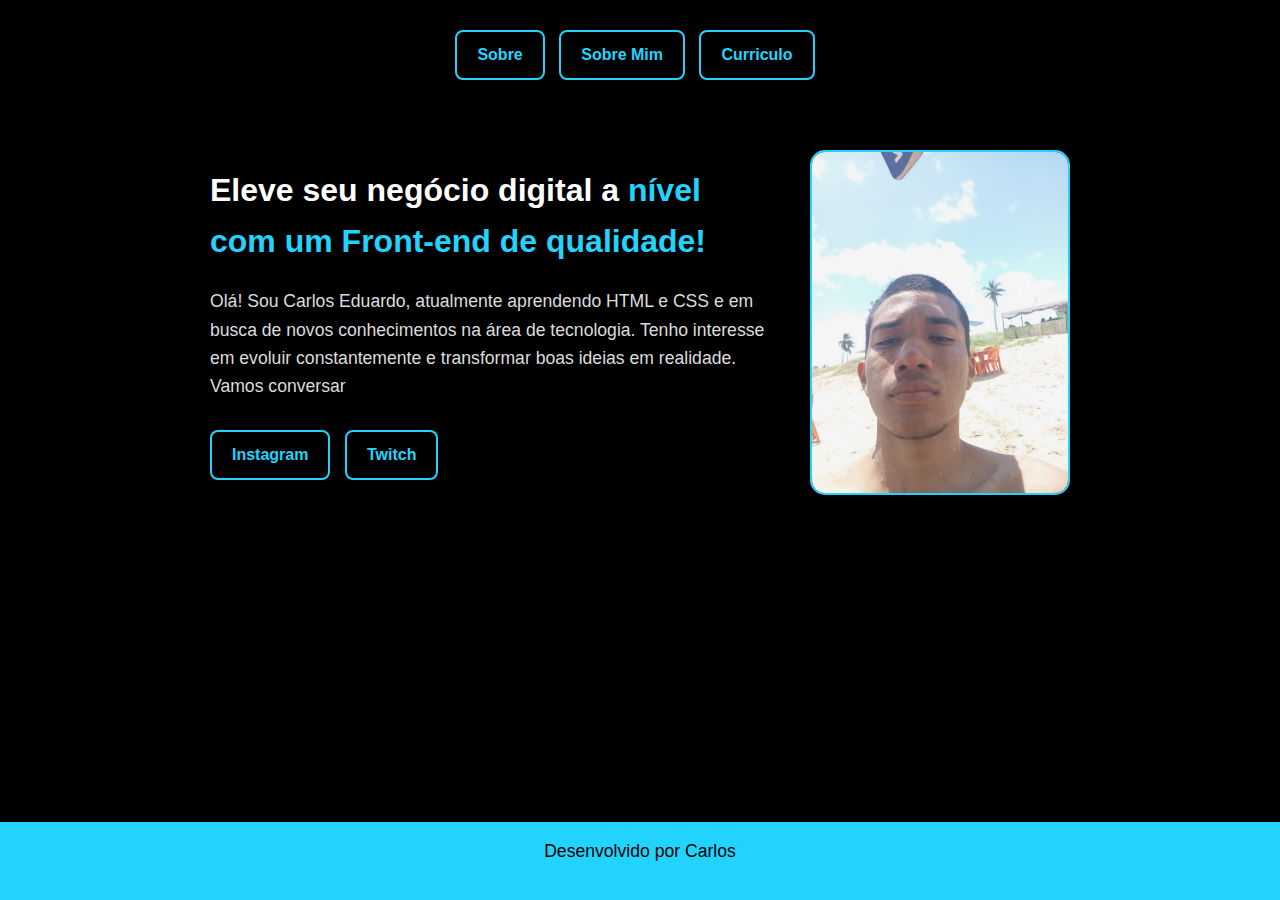
<file: index.html>
<!DOCTYPE html>
<html lang="pt-br">

<head>
  <meta charset="UTF-8">
  <meta name="viewport" content="width=device-width, initial-scale=1.0">
  <title>Portfólio</title>
  <link rel="stylesheet" href="style.css">
</head>

<body>
  <header>
    <nav class="botoestopo">
      <a href="index.html">Sobre</a>
      <a href="SobreMim.html">Sobre Mim</a>
      <a href="Curriculo.html">Curriculo</a>
    </nav>
  </header>
  <main>
    <section>
      <h1>Eleve seu negócio digital a <strong>nível com um Front-end de qualidade!</strong></h1>
      <p>Olá! Sou Carlos Eduardo, atualmente aprendendo HTML e CSS e em busca de novos conhecimentos na área de
        tecnologia. Tenho interesse em evoluir constantemente e transformar boas ideias em realidade. Vamos conversar
      </p>

      <a href="https://www.instagram.com/car.los0277/" target="_blank">Instagram</a>
      <a href="https://www.twitch.tv/carlosceifa" target="_blank">Twitch</a>
    </section>

    <img src="FotoCarlos.jpg" alt="foto" class="foto">
  </main>
  <footer class="rodape" id="rodape" id="rodape">
    <p class="rodape2">Desenvolvido por Carlos</p>
  </footer>
</body>

</html>
</file>
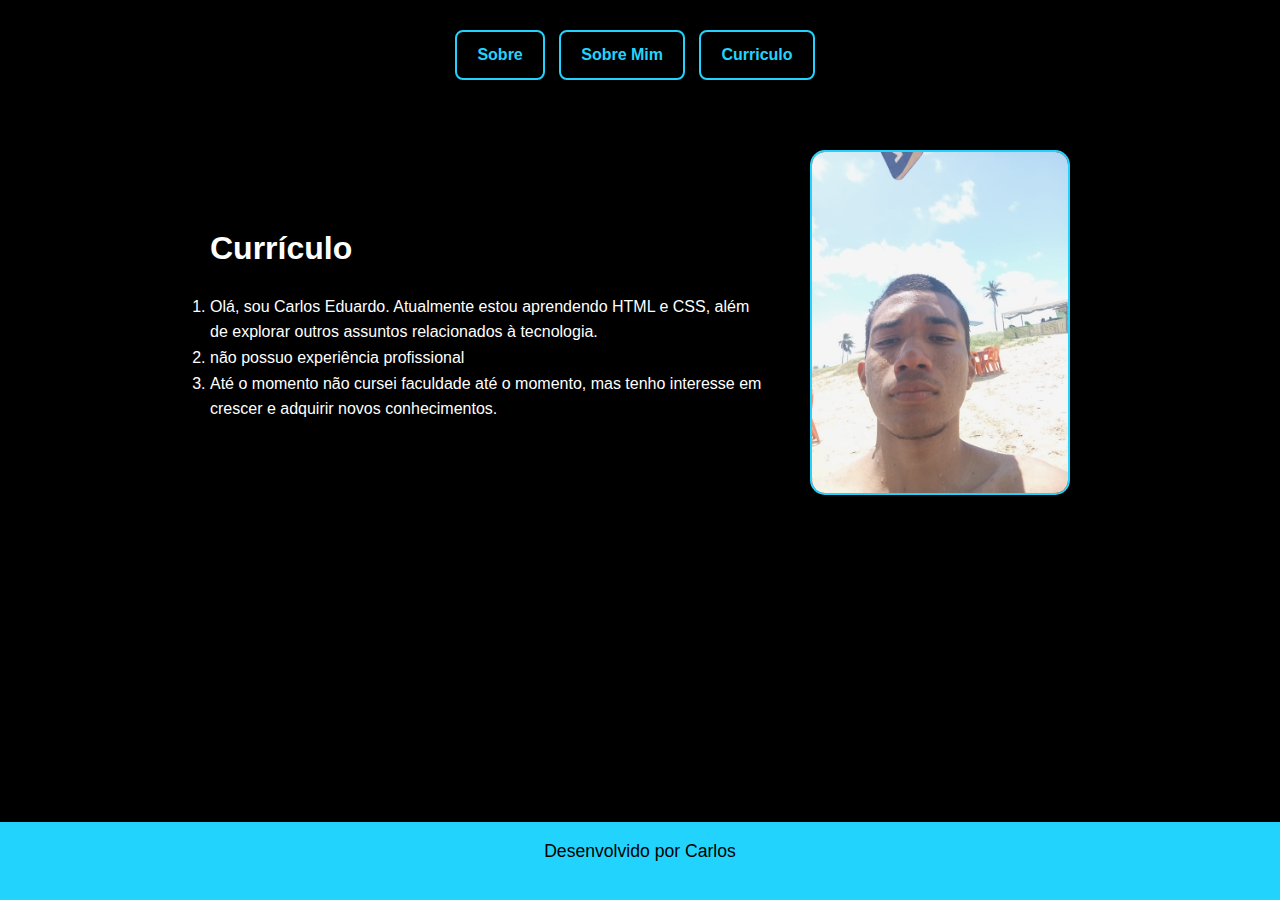
<file: Curriculo.html>
<!DOCTYPE html>
<html lang="pt-br">

<head>
  <meta charset="UTF-8">
  <meta name="viewport" content="width=device-width, initial-scale=1.0">
  <title>Portfólio</title>
  <link rel="stylesheet" href="style.css">
</head>

<body>
  <header>
    <nav class="botoestopo">
      <a href="index.html">Sobre</a>
      <a href="SobreMim.html">Sobre Mim</a>
      <a href="Curriculo.html">Curriculo</a>
    </nav>
  </header>
  <main>
    <section>
      <h1>Currículo</h1>

      <ol>
        <li>Olá, sou Carlos Eduardo. Atualmente estou aprendendo HTML e CSS, além de explorar outros assuntos
          relacionados à tecnologia.</li>
        <li> não possuo experiência profissional</li>
        <li>Até o momento não cursei faculdade até o momento, mas tenho interesse em crescer e adquirir novos
          conhecimentos.</li>
      </ol>
    </section>

    <img src="FotoCarlos.jpg" alt="foto" class="foto">
  </main>
  <footer class="rodape" id="rodape" id="rodape">
    <p class="rodape2">Desenvolvido por Carlos</p>
  </footer>
</body>

</html>
</file>
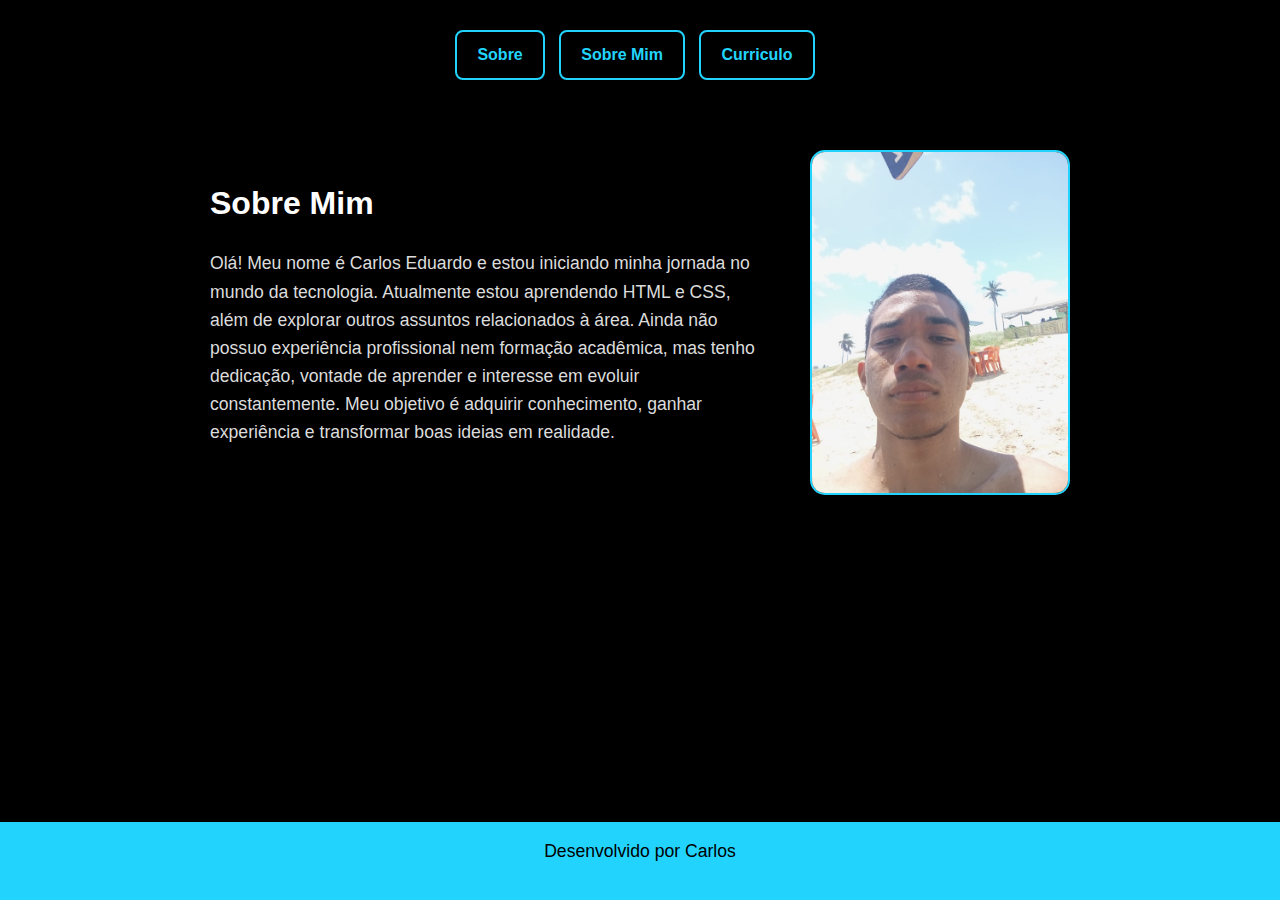
<file: SobreMim.html>
<!DOCTYPE html>
<html lang="pt-br">

<head>
  <meta charset="UTF-8">
  <meta name="viewport" content="width=device-width, initial-scale=1.0">
  <title>Portfólio</title>
  <link rel="stylesheet" href="style.css">
</head>

<body>
  <header>
    <nav class="botoestopo">
      <a href="index.html">Sobre</a>
      <a href="SobreMim.html">Sobre Mim</a>
      <a href="Curriculo.html">Curriculo</a>
    </nav>
  </header>
  <main>
    <section>
      <h1>Sobre Mim</h1>
      <p>Olá! Meu nome é Carlos Eduardo e estou iniciando minha jornada no mundo da tecnologia. Atualmente estou
        aprendendo HTML e CSS, além de explorar outros assuntos relacionados à área. Ainda não possuo experiência
        profissional nem formação acadêmica, mas tenho dedicação, vontade de aprender e interesse em evoluir
        constantemente. Meu objetivo é adquirir conhecimento, ganhar experiência e transformar boas ideias em realidade.
      </p>
    </section>

    <img src="FotoCarlos.jpg" alt="foto" class="foto">
  </main>
  <footer class="rodape" id="rodape" id="rodape">
    <p class="rodape2">Desenvolvido por Carlos</p>
  </footer>
</body>

</html>
</file>
<file: style.css>
* {
  margin: 0;
  padding: 0;
  box-sizing: border-box;
  font-family: Arial, sans-serif;
}

body {
  background-color: #000;
  color: #fff;
  line-height: 1.6;
}

.botoestopo {
  text-align: center;
  margin-top: 20px;
}

main {
  display: flex;
  justify-content: space-between;
  align-items: center;
  max-width: 900px;
  margin: 50px auto;
  padding: 20px;
}
strong{
  color: #22d4fd;
  margin-bottom: 20px;
}

main section {
  flex: 1;
}

h1 {
  font-size: 2rem;
  color: #fff;
  margin-bottom: 20px;
}

p {
  font-size: 1.1rem;
  margin-bottom: 20px;
  color: #dcdcdc;
}

a {
  display: inline-block;
  margin: 10px 10px 0 0;
  padding: 10px 20px;
  border: 2px solid #22d4fd;
  border-radius: 8px;
  color: #22d4fd;
  text-decoration: none;
  font-weight: bold;
  transition: all 0.3s;
}

a:hover {
  background: #22d4fd;
  color: #000;
}

img.foto {
  width: 260px;
  border-radius: 15px;
  border: 2px solid #22d4fd;
  margin-left: 40px;
}

.rodape {
  background-color: #22d4fd;
  color: black;
  text-align: center;
  padding: 15px 0;
  font-size: 16px;
  font-weight: 500;
  width: 100%;
  margin-top: 40px;
  position: fixed;
  bottom: 0;
  left: 0;
  color: black;
}

.rodape2{
  color: #000;

}
</file>
